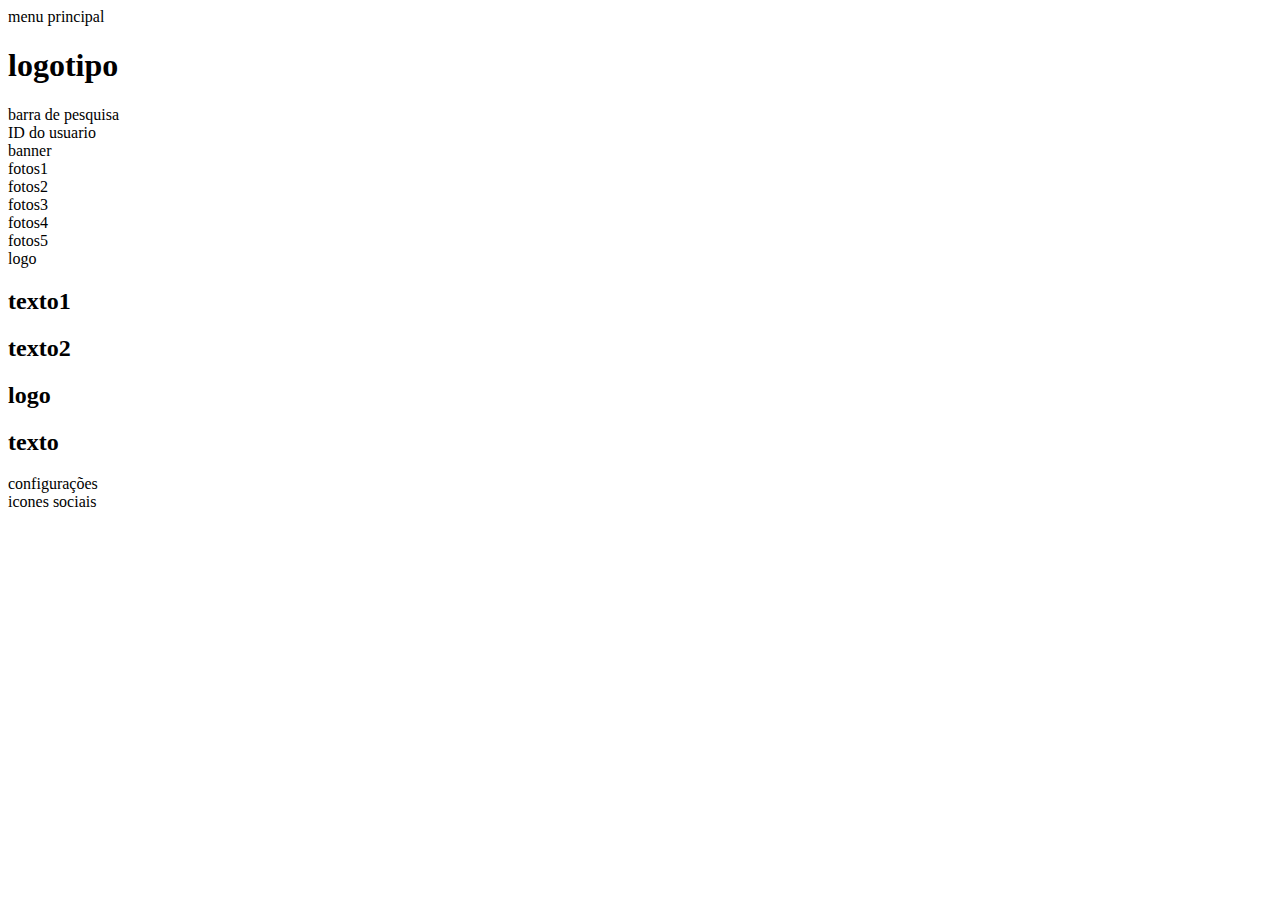
<file: index.v1.html>
<!DOCTYPE html>
<html lang="pt br">
<head>
    <meta charset="UTF-8">
    <meta name="viewport" content="width=device-width, initial-scale=1.0">
    <title>Document</title>
    <link rel="stylesheet" type="text/css" media="screen" href="css/style.v1.css">
</head>
<body>
   
    <div id="pagina">
        <div id="cabecalho">
            <div id="menu-topo">menu principal</div>
            <div id="logo-topo"><h1> logotipo</h1></div> 
            <div id="barra-pesquisa">barra de pesquisa</div>
            <div id="ID-usuario">ID do usuario</div>
        </div>
        <div id="corpo">
            <div id="banner"> banner</div>
            <div id="imagens">
                <div class="fotos">fotos1</div>
                <div class="fotos">fotos2</div>
                <div class="fotos oculta1">fotos3</div>
                <div class="fotos oculta2">fotos4</div>
                <div class="fotos oculta2">fotos5</div>
            </div>
        </div>
            <div id="informacoes">
                <div class="logo-mid">logo</div>
                <div class="texto-info"><h2>texto1</h2></div>
                <div class="texto-info oculta1"><h2>texto2</h2></div>
            </div>
        
        <div id="rodape">
            <div id="logo-base"><h2>logo</h2></div>
            <div id="texto-base"><h2>texto</h2></div>
            <div id="configuracoes">configurações</div>
            <div id="icones-sociais">icones sociais</div>
        </div>

    </div>

</body>
</html>
</file>
<file: css/style.v1.css>
@media only screen and (min-width:292px) and (max-width:479.99px){
    body{background: rgb(255, 255, 255);}
    #pagina{
        width: 96%;
        min-height: 800px;
        padding: 2%;
        float: left;
        background: #000
    }
    #pagina #cabecalho{
         width: 100%;
         float: left;
         background: #f00;
    }
    #pagina #cabecalho #menu-topo{
        width: 100px;
        height: 40px;
        float: left;
        background-color: rgb(139, 0, 0);
        margin-top: 15px;
    }
    #pagina #cabecalho #logo-topo{
        width: 140px;
        height: 100px;
        float: left;
        margin-left:25px ;
    } 
    #pagina #cabecalho #barra-pesquisa{display: none;}
    
    #pagina #cabecalho #ID-usuario{
        width: 100px;
        height: 40px;
        float: right;
        margin-top: 15px;
        background: rgb(141, 0, 0);
    }
    #pagina #corpo{
        width: 100%;
        float: left;
        margin: 10px 0px;
        background: rgb(47, 0, 255);
    }
    #pagina #corpo #banner{
        width: 100%;
        height: 230px;
        background: #fff;
    }
    #pagina #corpo #imagens .oculta2{display: none;}
    #pagina #corpo #imagens .oculta1{display: none;}

    #pagina #corpo #imagens{
        width: 100%;
    }
    #pagina #corpo #imagens .fotos{
        width: 45%;
        height: 150px;
        float: left;
        margin-left: 13px;
        margin-top: 50px;
        margin-bottom: 30px;
        background: cadetblue;
    }
    #pagina #informacoes{
        width: 100%;
        min-height: 100px;
        background: rgb(255, 255, 255);
        float: left;

    }
    #pagina  #informacoes .logo-mid{
        width: 140px;
        height: 70px;
        float: left;
        margin-left: 120px;
        margin-top: 20px;
        background-color: rgb(34, 126, 126);
    }
    #pagina #informacoes .texto-info{
        width: 170px;
        height: 100px;
        float: left;
        margin-left: 13px;
        margin-top: 20px;
        background: rgb(255, 0, 0);
    }
    #pagina #rodape{
        width: 100%;
        float: left;
        background-color: skyblue;
    }
    #pagina #rodape #logo-base{display: none;}
    #pagina #rodape #texto-base{display: none;}
    #pagina #rodape #configuracoes{
        width: 100%;
        height: 50px;
        float: left;
        background-color: darkorchid;
    }
    #pagina #rodape #icones-sociais{
        width: 100%;
        height: 50px;
        float: left;
        background-color: aqua;
    }
}

 @media only screen and (min-width:480px) and (max-width:599.99px){
   body{background-color: rgb(0, 162, 255);}
 #pagina{
    width: 96%;
    min-height: 800px;
    padding: 2%;
    float: left;
    background-color: darkolivegreen;
 }
 #pagina #cabecalho{
    width: 100%;
    float: left;
    background: #f00;
}
#pagina #cabecalho #menu-topo{
   width: 100px;
   height: 40px;
   float: left;
   background-color: rgb(139, 0, 0);
   margin-top: 15px;
}
#pagina #cabecalho #logo-topo{
   width: 140px;
   height: 100px;
   float: left;
   margin-left:100px ;
} 
#pagina #cabecalho #barra-pesquisa{display: none;}

#pagina #cabecalho #ID-usuario{
   width: 100px;
   height: 40px;
   float: right;
   margin-top: 15px;
   background: rgb(141, 0, 0);
}
#pagina #corpo{
   width: 100%;
   float: left;
   margin: 10px 0px;
   background: rgb(47, 0, 255);
}
#pagina #corpo #banner{
   width: 100%;
   height: 230px;
   background: #fff;
}
#pagina #corpo #imagens .oculta2{display: none;}
#pagina #corpo #imagens .oculta1{display: none;}

#pagina #corpo #imagens{
   width: 100%;
}
#pagina #corpo #imagens .fotos{
   width: 45%;
   height: 150px;
   float: left;
   margin-left: 13px;
   margin-top: 50px;
   margin-bottom: 30px;
   background: cadetblue;
}
#pagina #informacoes{
   width: 100%;
   min-height: 100px;
   background: rgb(255, 255, 255);
   float: left;

}
#pagina  #informacoes .logo-mid{
   width: 35%;
   height: 70px;
   float: left;
   margin-left: 160px;
   margin-top: 20px;
   background-color: rgb(34, 126, 126);
}
#pagina #informacoes .texto-info{
   width: 45%;
   height: 100px;
   float: left;
   margin-left: 12px;
   margin-top: 20px;
   background: rgb(255, 0, 0);
}
#pagina #rodape{
   width: 100%;
   float: left;
   background-color: skyblue;
}
#pagina #rodape #logo-base{display: none;}
#pagina #rodape #texto-base{display: none;}
#pagina #rodape #configuracoes{
   width: 100%;
   height: 50px;
   float: left;
   background-color: darkorchid;
}
#pagina #rodape #icones-sociais{
   width: 100%;
   height: 50px;
   float: left;
   background-color: aqua;
}
}
@media only screen and (min-width:600px) and (max-width:799.99px){
    body{background: rgb(0, 255, 0);}
    #pagina{
        width: 96%;
        min-height: 800px;
        padding: 2%;
        float: left;
        background-color: darkolivegreen;
     }
     #pagina #cabecalho{
        width: 100%;
        float: left;
        background: #f00;
    }
    #pagina #cabecalho #menu-topo{
       width: 100px;
       height: 40px;
       float: left;
       background-color: rgb(139, 0, 0);
       margin-top: 15px;
       margin-left: 160px;
    }
    #pagina #cabecalho #logo-topo{
       width: 140px;
       height: 70px;
       float: left;
       margin-left:1px ;
       position: absolute;
       margin-top: 15px;
       background-color: #fff;
    } 
    #pagina #cabecalho #barra-pesquisa{
        width: 35%;
        height: 30px;
        margin-top: 20px;
        float: left;
        background-color: fuchsia;
    }
    
    #pagina #cabecalho #ID-usuario{
       width: 15%;
       height: 70px;
       float: right;
       margin-top: 15px;
       margin-bottom: 15px;
       background: rgb(141, 0, 0);
    }
    #pagina #corpo{
       width: 100%;
       float: left;
       margin: 10px 0px;
       background: rgb(47, 0, 255);
    }
    #pagina #corpo #banner{
       width: 100%;
       height: 230px;
       background: #fff;
    }
    #pagina #corpo #imagens .oculta1{display: none;}

    #pagina #corpo #imagens .oculta2
    
    #pagina #corpo #imagens{
       width: 100%;
    }
    #pagina #corpo #imagens .fotos{
       width: 24%;
       height: 150px;
       float: left;
       margin: 3.0px;
       background: cadetblue;
    }
    #pagina #informacoes{
       width: 100%;
       min-height: 100px;
       background: rgb(0, 0, 0);
       float: left;
    
    }
    #pagina  #informacoes .logo-mid{
       width: 35%;
       height: 70px;
       float: left;
       margin-left: 10px;
       margin-top: 20px;
       background-color: rgb(34, 126, 126);
    }
    #pagina #informacoes 
    #pagina #informacoes .texto-info{
       width: 45%;
       height: 100px;
       float: left;
       margin-left: 12px;
       margin-top: 20px;
       background: rgb(255, 0, 0);
    }
    #pagina #rodape{
       width: 100%;
       float: left;
       background-color: skyblue;
    }
    #pagina #rodape #logo-base{display: none;}
    #pagina #rodape #texto-base
    #pagina #rodape #configuracoes{
       width: 100%;
       height: 50px;
       float: left;
       background-color: darkorchid;
    }
    #pagina #rodape #icones-sociais{
       width: 100%;
       height: 50px;
       float: left;
       background-color: aqua;
    }
   
}
</file>
